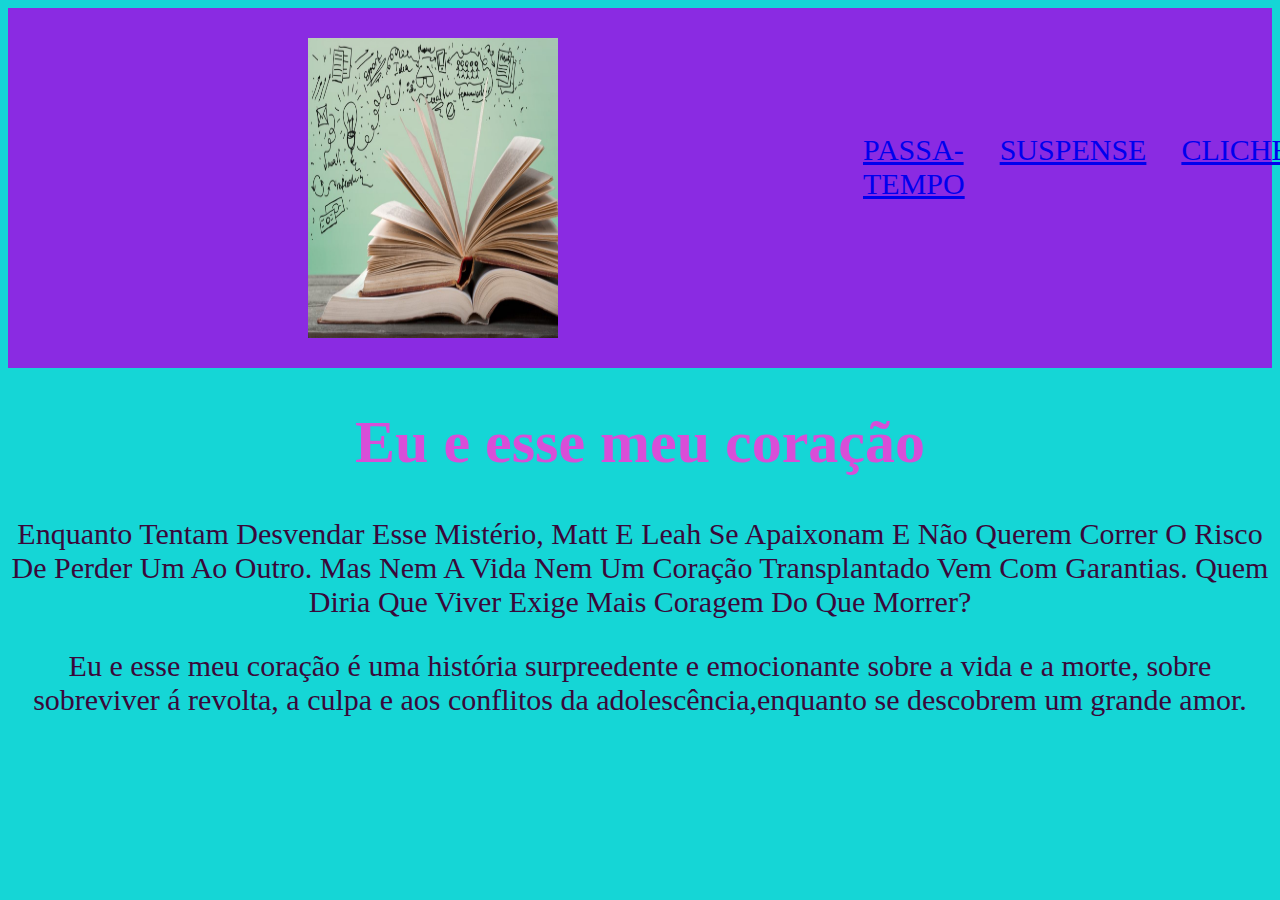
<file: cliche.html>
<!DOCTYPE html>
<html lang="port-br">
<head>
    <meta charset="UTF-8">
    <meta name="viewport" content="width=device-width, initial-scale=1.0">
    <title>LIVRO</title>
    <link rel="stylesheet" href="style.css">
</head>
<body>
    <header class="cabecalho">
        <img src="conhecimento.jpg" alt="">
        <ul class="listacabecalho"> 
            <li class="itemlistacabecalho"><a href="index.html">passa-tempo</a></li>
            <li class="itemlistacabecalho"><a href="suspense.html">suspense</a></li>
            <li class="itemlistacabecalho"><a href="cliche.html">cliche</a></li>
           </ul>/

    </header>

    <h1>Eu e esse meu coração</h1>

    <p>Enquanto Tentam Desvendar Esse Mistério, Matt E Leah Se Apaixonam E Não Querem Correr O Risco De Perder Um Ao Outro. Mas Nem A Vida Nem Um Coração Transplantado Vem Com Garantias.

        Quem Diria Que Viver Exige Mais Coragem Do Que Morrer?</p>

        <p>Eu e esse meu coração é uma história surpreedente e emocionante sobre a vida e a morte,
            sobre sobreviver á revolta, a culpa e aos conflitos da adolescência,enquanto se descobrem 
            um grande amor.</p>
</file>
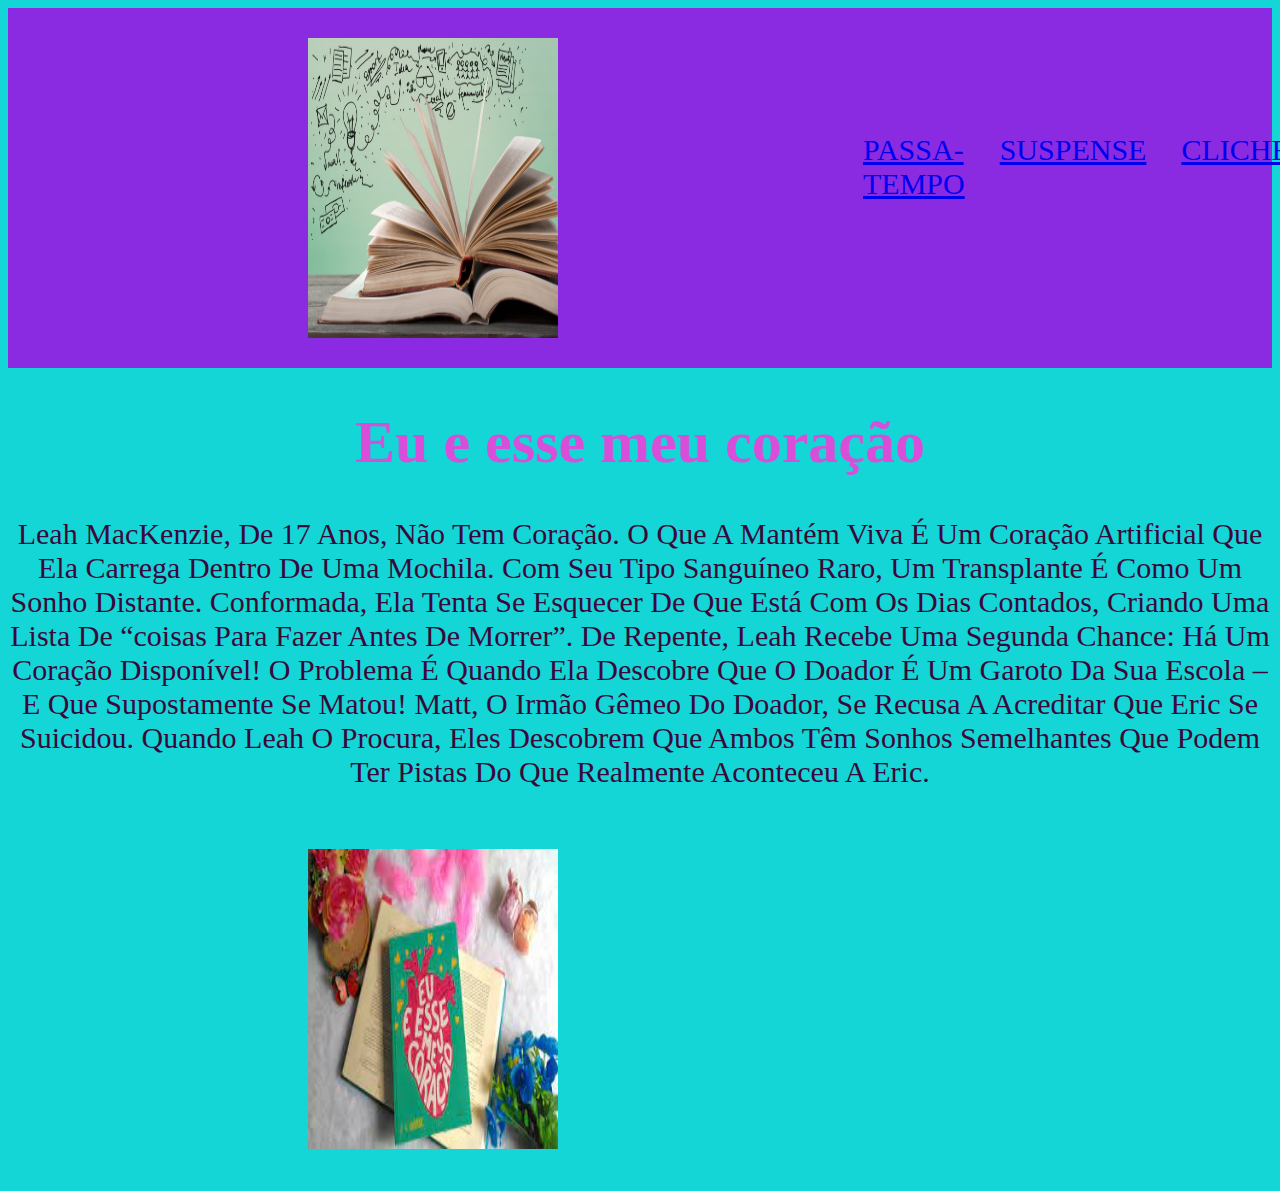
<file: suspense.html>
<!DOCTYPE html>
<html lang="port-br">
<head>
    <meta charset="UTF-8">
    <meta name="viewport" content="width=device-width, initial-scale=1.0">
    <title>LIVRO</title>
    <link rel="stylesheet" href="style.css">
</head>
<body>
    <header class="cabecalho">
        <img src="conhecimento.jpg" alt="">
        <ul class="listacabecalho"> 
            <li class="itemlistacabecalho"><a href="index.html">passa-tempo</a></li>
            <li class="itemlistacabecalho"><a href="suspense.html">suspense</a></li>
            <li class="itemlistacabecalho"><a href="cliche.html">cliche</a></li>
           </ul>/

    </header>

<h1>Eu e esse meu coração</h1>

<p>Leah MacKenzie, De 17 Anos, Não Tem Coração. O Que A Mantém Viva É Um Coração Artificial Que Ela Carrega Dentro De Uma Mochila.

    Com Seu Tipo Sanguíneo Raro, Um Transplante É Como Um Sonho Distante. Conformada, Ela Tenta Se Esquecer De Que Está Com Os Dias Contados, Criando Uma Lista De “coisas Para Fazer Antes De Morrer”.
    
    De Repente, Leah Recebe Uma Segunda Chance: Há Um Coração Disponível! O Problema É Quando Ela Descobre Que O Doador É Um Garoto Da Sua Escola – E Que Supostamente Se Matou!
    
    Matt, O Irmão Gêmeo Do Doador, Se Recusa A Acreditar Que Eric Se Suicidou. Quando Leah O Procura, Eles Descobrem Que Ambos Têm Sonhos Semelhantes Que Podem Ter Pistas Do Que Realmente Aconteceu A Eric.</p>

    <img src="coração.jpeg" alt="">
</file>
<file: style.css>
body{
    background:rgb(21, 214, 214) ;
}
h1{
    font-size: 60px;
    color: rgb(216, 78, 216);
    text-align: center;
}
p{
    font-size: 30px;
    color: rgb(58, 8, 58);
    text-align: center
}
img{
    width: 300px;
    height: 300px;
    margin: 30px;
    margin-left: 130px;
}
img{
    width: 250px;
    margin-left: 300px;
}
.cabecalho{
    background-color: blueviolet;
    display: flex;
}
.logoimg{
    width: 120px;
    margin-left: 200px;
}
.listacabecalho{
    display: flex;
    margin-left: 200px;
    margin-top: 125px;
}
.itemlistacabecalho{
    list-style: none;
    text-transform: uppercase;
    color: black;
    font-size: 30px;
    padding-left: 35px;
}
</file>
